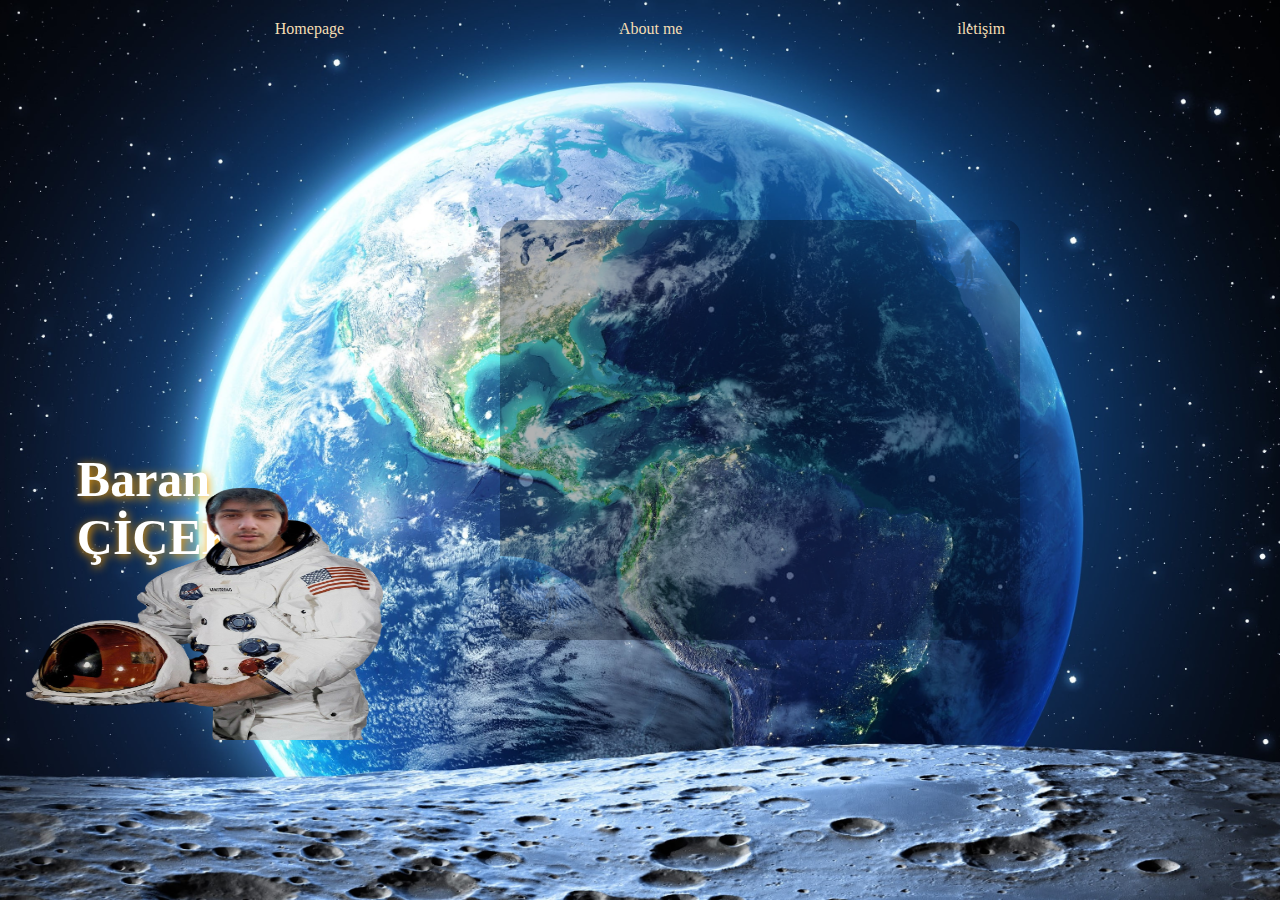
<file: aboutme.html>
<!DOCTYPE html>
<html lang="en">
<head>
    <meta charset="UTF-8">
    <meta http-equiv="X-UA-Compatible" content="IE=edge">
    <meta name="viewport" content="width=device-width, initial-scale=1.0">
    <title>AboutMe</title>
    
    <style>
        *{
        padding: 0;
        margin: 0;
        box-sizing: border-box;
        }
        .main{
            background-image: url(/img/uzay-3.jpg);
            width: 100%;
            min-height: 100vh;
            background-position: center;
            background-repeat: no-repeat;
            background-size: cover;
        }
        .navbar{
            height: 20px;
            display: flex;
            justify-content: space-evenly;
        }
        .navbar a{
            text-decoration: none;            
            justify-content: space-around;
            color: wheat;
            margin-top: 20px;
            background-color: red;
        }
        
        h1{
            color: white;
            position: absolute;
            top: 50%;
            left: 6%;
            font-size: 50px;
            text-shadow: 1px 2px 10px orange;
        }
        h1:hover{
          text-decoration: underline;
          cursor: pointer;
        }
        .card {
            position: relative;
            width: 520px;
            height: 420px;
            background: mediumturquoise;
            display: flex;
            align-items: center;
            justify-content: center;
            font-size: 25px;
            font-weight: bold;
            border-radius: 15px;
            cursor: pointer;
            opacity: 0.3;
            margin-left: 500px;
            margin-top: 200px;
            background-image: url(./img/uzay-3.jpg);
          }
          .card:hover{
            opacity: 1;
            color: white;
          }
          
          .card::before,
          .card::after {
            position: absolute;
            content: "";
            width: 20%;
            height: 20%;
            display: flex;
            align-items: center;
            justify-content: center;
            font-size: 25px;
            font-weight: bold;
            background-color: lightblue;
            transition: all 0.5s;
            background-image: url(./img/uzay-2.jpg);
            background-repeat: no-repeat;
            background-size: cover;
          }
          .content{
            display: inline;
          }
          
          .card::before {
            top: 0;
            right: 0;
            border-radius: 0 15px 0 100%;
          }
          
          .card::after {
            bottom: 0;
            left: 0;
            border-radius: 0 100%  0 15px;
          }
          
          .card:hover::before,
          .card:hover:after {
            width: 100%;
            height: 100%;
            border-radius: 15px;
            transition: all 0.5s;
          }
          
          .card:hover:after {
            content: "Merhaba ben Baran";
          }
           /* logo */
           .foto{
            height: 500px;
            width: 200px;
            margin-top: -600px;
           }
          .resim{
            width: 400px;
            height: 300px;
            margin-top: -200px;
            border-radius: 20px;
            

          }
           /* yeni kart*/
           .circle {
            height: 20px;
            border-radius: 50%;
            position: absolute;
            animation: spin 5s linear infinite; 
        }
        
        @keyframes spin {
          0% {
            left: 100%;
            transform: rotate(360deg);
          }
          25% {
            left: 75%;
            transform: rotate(280deg);

          }
          50% {
            left: 50%;
            transform: rotate(200deg);

          }
          75% {
            left: 25%;
            transform: rotate(160deg);

          }
          100% {
            left: 0%;
            transform: rotate(360deg);
            
          }
        }
        @media screen and (max-width:667px) {
          .main{
            width: 100%;
            height: 100%;
          }
          h1{
            position: absolute;
            top:70px;
          }
          .card{
            position: relative;
            bottom: 90px;
          }
          .resim{
            width: 200px;
            height: 200px;
            display: flex;
            justify-content: center;
            align-items: center;
          }
          
        }
        @media screen and (max-width:1025px){
          .card{
            height: 200px;
            width: 200px;
            position: relative;
            right: 50px;
            transform: rotateX(20px);
            transition-property: 2s;
            transition-duration: 2s;
          }
          .circle{
            width: 20px;
            height: 10px;
          }
        }
        @media screen and (max-width:679px) {
          .circle{
           display: none;
          }
        }
        @media screen and (max-width:669px) {
          html{
            min-width: 100%;
            min-height: 100vh;
          }
          
        }
        @media screen and (max-width:668px) {
          .main{
            background-position: center;
          }
          h1{
            position: absolute;
            top: 300px;
          }
        }
        /*
        @media screen and (max-width:670px){
          .main{
          background-size: auto;
          }
          .navbar{
            font-size: 30px;
          }
        }

        @media screen and (max-width:594px) {
          .main{
            background-size: auto;
            background-position: center;
          }
   
        }
        */

        @media screen and (max-width:675px) {
          .navbar{
            display: grid;
            flex-direction: column;
            justify-content: start;
            gap: 10px;
          }
          .navbar a{
            display: flex;
            justify-content: start;
            background-color: transparent;
          }
          .main{
            width: 100%;
            min-height: 100vh;
          }
        }
        @media screen and (max-width:652px){
          .card{
            position: relative;
            right: 300px;
          }
        }
        @media screen and (max-width:445px){
          .card{
            display: none;
          }
        }

    </style>

</head>
<body>
    <div class="main">
        <div class="navbar">
            <a href="index.html">Homepage</a>
            <a href="aboutme.html">About me</a>
            <a href="iletişim.html">iletişim</a>
        </div>
        
        <div class="content">
            <h1>Baran <br> ÇİÇEK</h1>
            <div class="about-me"> 
                <div class="card"></div>
            </div>
        </div>
          <div class="circle">
           <img  class="resim" src="./img/resim.png" alt="">
          </div>
    </div>
    <!-- animasyon ekle -->
</body>
</html>
</file>
